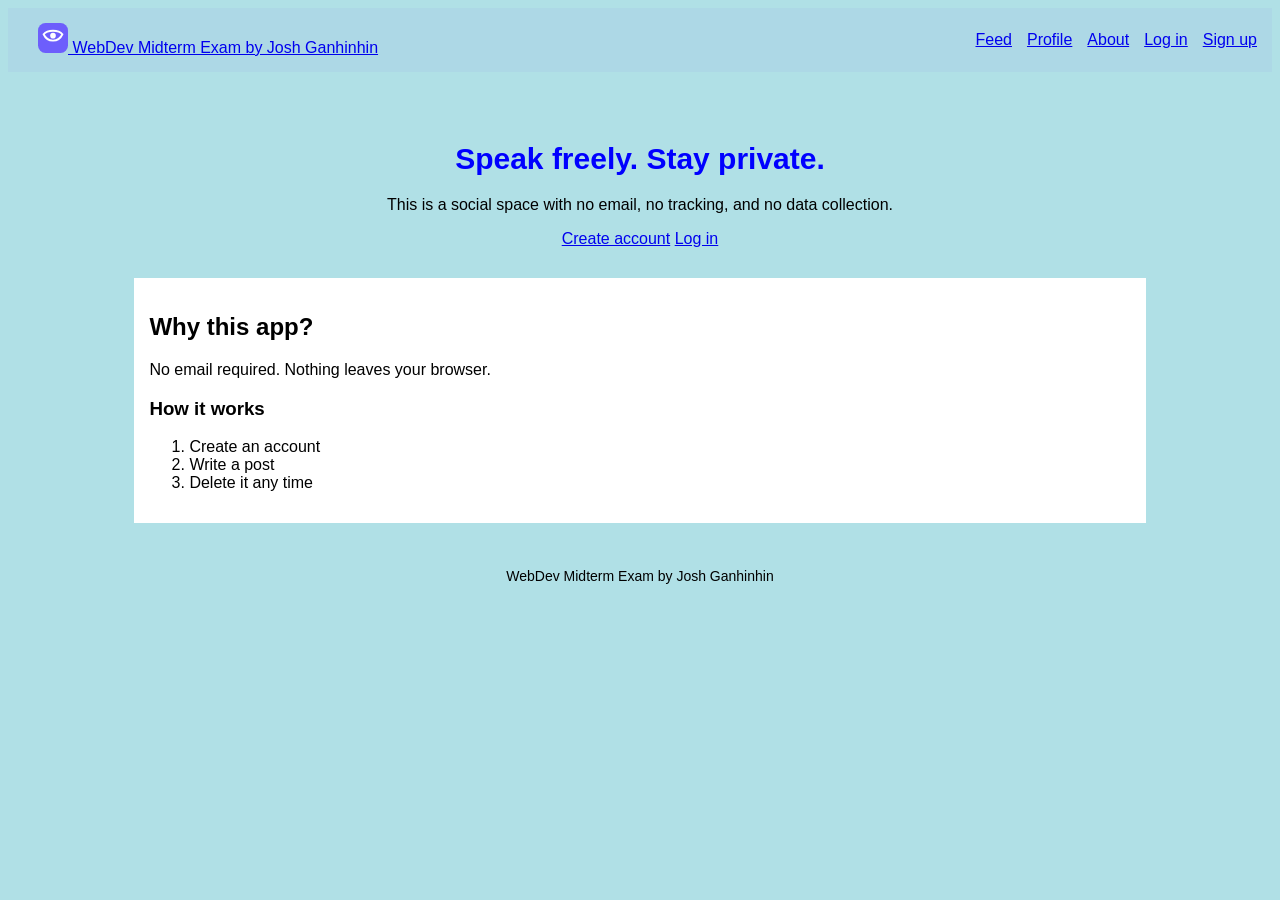
<file: Ganhinhin Midterm/index.html>
<!DOCTYPE html>
<html>
<head>
<title>Home | WebDev Midterm Exam by Josh Ganhinhin</title>
<link rel="stylesheet" href="src/css/style.css">
</head>
<body>
<div class="header">
<a href="index.html"><img src="assets/img/logo.svg"> WebDev Midterm Exam by Josh Ganhinhin</a>
<div><a href="pages/feed.html">Feed</a><a href="pages/profile.html">Profile</a><a href="pages/about.html">About</a><a href="pages/login.html">Log in</a><a href="pages/signup.html">Sign up</a></div>
</div>
<div class="main">
<div class="hero"><h1 style="color:blue;">Speak freely. Stay private.</h1><p>This is a social space with no email, no tracking, and no data collection.</p><a href="pages/signup.html">Create account</a> <a href="pages/login.html">Log in</a></div><div class="card"><h2>Why this app?</h2><p>No email required. Nothing leaves your browser.</p><h3>How it works</h3><ol><li>Create an account</li><li>Write a post</li><li>Delete it any time</li></ol></div>
</div>
<p class="footer">WebDev Midterm Exam by Josh Ganhinhin </p>
<script src="src/js/main.js"></script>

</body>
</html>
</file>
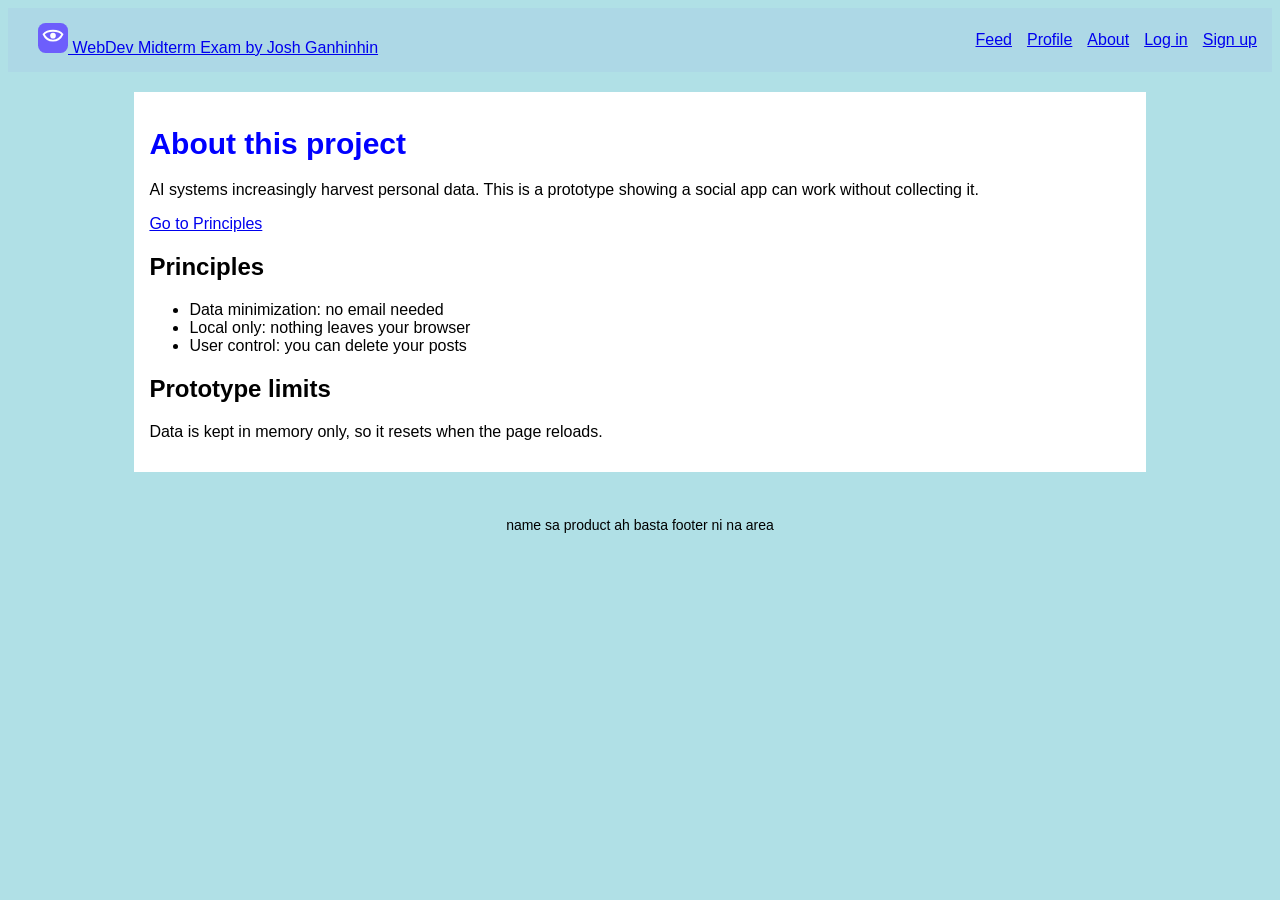
<file: Ganhinhin Midterm/pages/about.html>
<!DOCTYPE html>
<html>
<head>
<title>About | WebDev Midterm Exam by Josh Ganhinhin</title>
<link rel="stylesheet" href="../src/css/style.css">
</head>
<body>
<div class="header">
<a href="../index.html"><img src="../assets/img/logo.svg"> WebDev Midterm Exam by Josh Ganhinhin</a>
<div><a href="feed.html">Feed</a><a href="profile.html">Profile</a><a href="about.html">About</a><a href="login.html">Log in</a><a href="signup.html">Sign up</a></div>
</div>
<div class="main">
<div class="card"><h1>About this project</h1><p>AI systems increasingly harvest personal data. This is a prototype showing a social app can work without collecting it.</p><a href="#principles">Go to Principles</a><h2 id="principles">Principles</h2><ul><li>Data minimization: no email needed</li><li>Local only: nothing leaves your browser</li><li>User control: you can delete your posts</li></ul><h2>Prototype limits</h2><p>Data is kept in memory only, so it resets when the page reloads.</p></div>
</div>
<p class="footer">name sa product ah basta footer ni na area</p>
<script src="../src/js/main.js"></script>

</body>
</html>
</file>
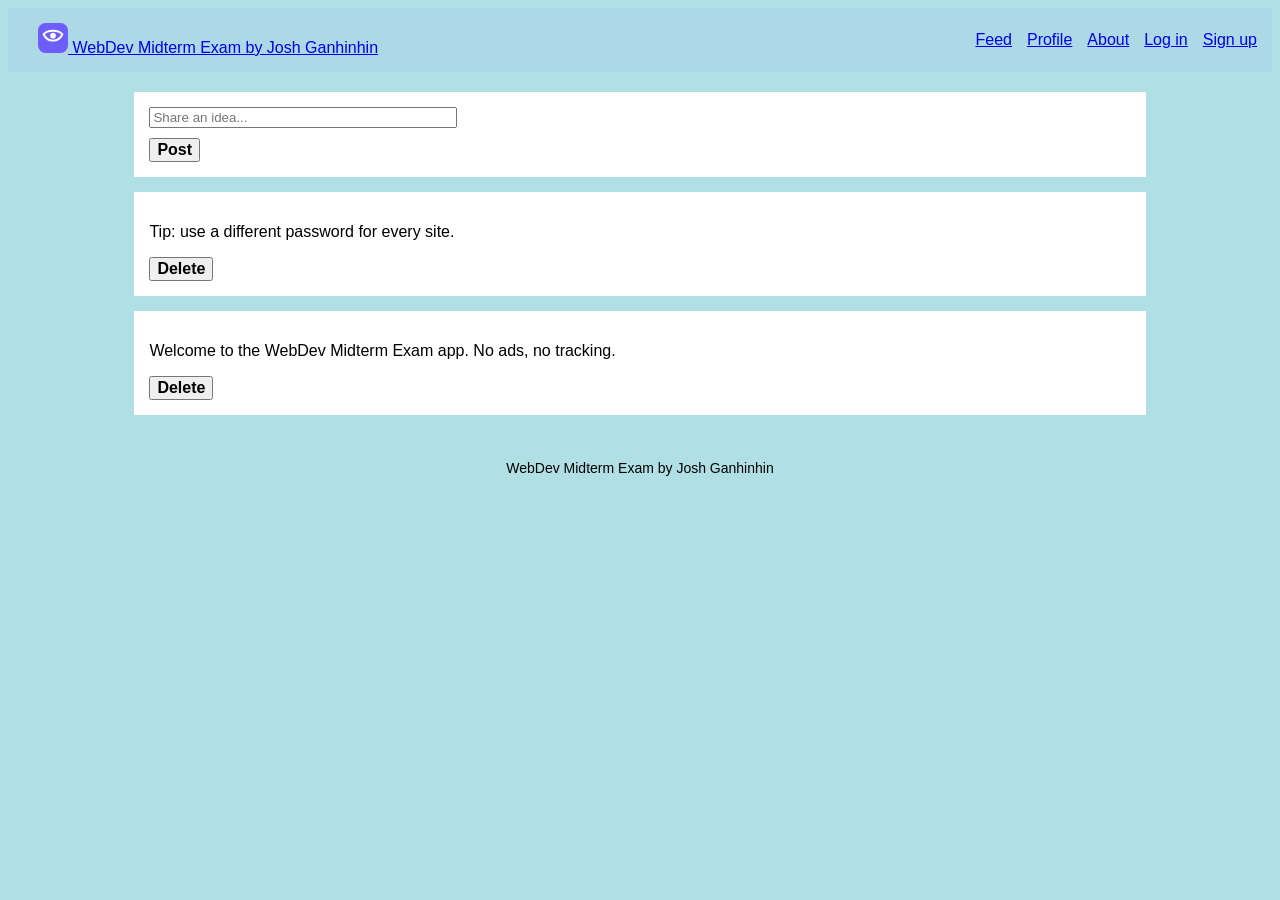
<file: Ganhinhin Midterm/pages/feed.html>
<!DOCTYPE html>
<html>
<head>
<title>Feed | WebDev Midterm Exam by Josh Ganhinhin</title>
<link rel="stylesheet" href="../src/css/style.css">
</head>
<body>
<div class="header">
<a href="../index.html"><img src="../assets/img/logo.svg"> WebDev Midterm Exam by Josh Ganhinhin</a>
<div><a href="feed.html">Feed</a><a href="profile.html">Profile</a><a href="about.html">About</a><a href="login.html">Log in</a><a href="signup.html">Sign up</a></div>
</div>
<div class="main">
<div class="card"><input type="text" id="text" placeholder="Share an idea..."><br><button type="button" onclick="addPost()">Post</button></div><div id="posts"></div>
</div>
<p class="footer">WebDev Midterm Exam by Josh Ganhinhin</p>
<script src="../src/js/main.js"></script>
<script>showPosts();</script>
</body>
</html>
</file>
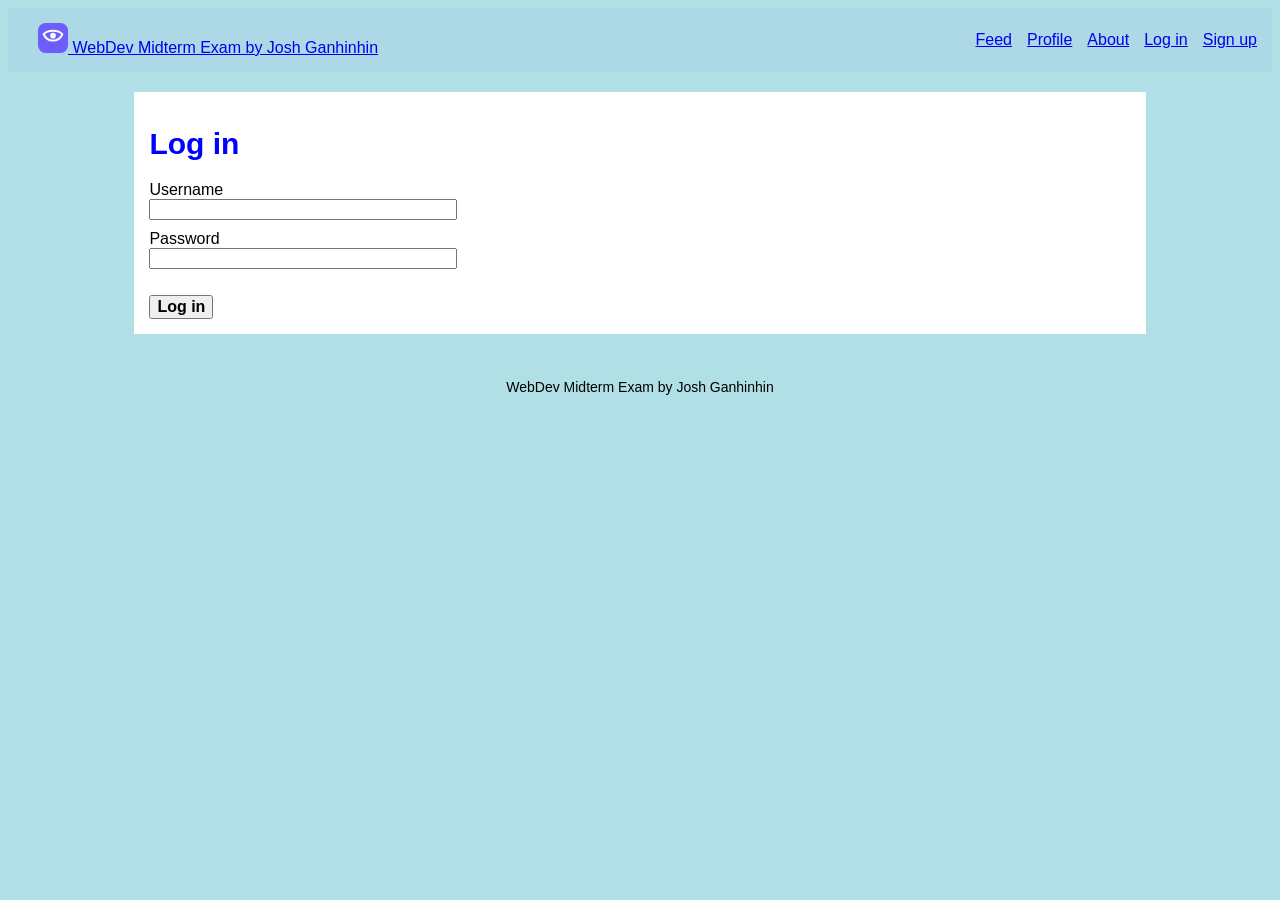
<file: Ganhinhin Midterm/pages/login.html>
<!DOCTYPE html>
<html>
<head>
<title>Log in | WebDev Midterm Exam by Josh Ganhinhin</title>
<link rel="stylesheet" href="../src/css/style.css">
</head>
<body>
<div class="header">
<a href="../index.html"><img src="../assets/img/logo.svg"> WebDev Midterm Exam by Josh Ganhinhin</a>
<div><a href="feed.html">Feed</a><a href="profile.html">Profile</a><a href="about.html">About</a><a href="login.html">Log in</a><a href="signup.html">Sign up</a></div>
</div>
<div class="main">
<div class="card"><h1>Log in</h1><label for="user">Username</label><br><input type="text" id="user"><br><label for="pass">Password</label><br><input type="password" id="pass"><br><p id="msg"></p><button type="button" onclick="login()">Log in</button></div>
</div>
<p class="footer">WebDev Midterm Exam by Josh Ganhinhin</p>
<script src="../src/js/main.js"></script>

</body>
</html>
</file>
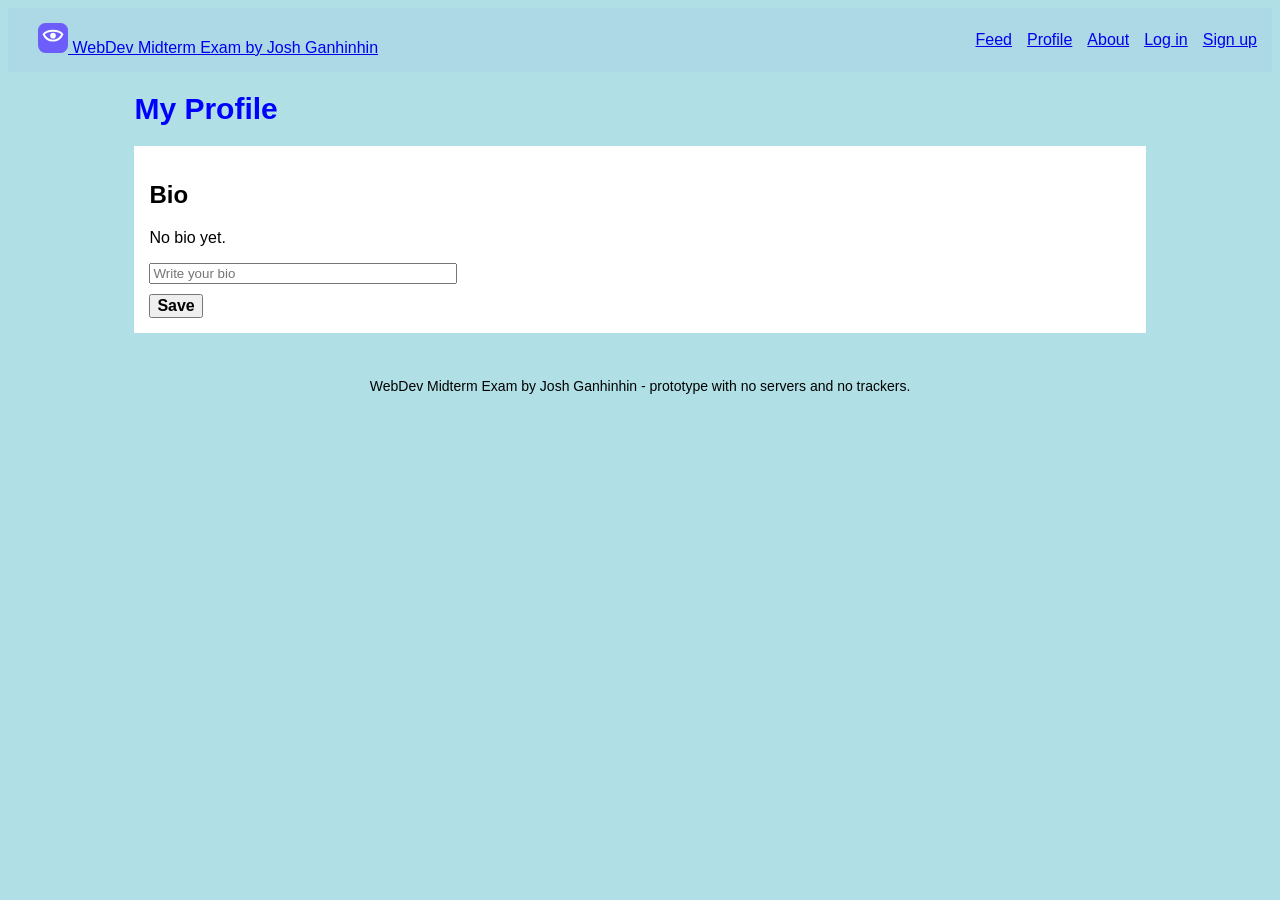
<file: Ganhinhin Midterm/pages/profile.html>
<!DOCTYPE html>
<html>
<head>
<title>Profile | WebDev Midterm Exam by Josh Ganhinhin</title>
<link rel="stylesheet" href="../src/css/style.css">
</head>
<body>
<div class="header">
<a href="../index.html"><img src="../assets/img/logo.svg"> WebDev Midterm Exam by Josh Ganhinhin</a>
<div><a href="feed.html">Feed</a><a href="profile.html">Profile</a><a href="about.html">About</a><a href="login.html">Log in</a><a href="signup.html">Sign up</a></div>
</div>
<div class="main">
<h1>My Profile</h1><div class="card"><h2>Bio</h2><p id="bioText">No bio yet.</p><input type="text" id="bio" placeholder="Write your bio"><br><button type="button" onclick="saveBio()">Save</button></div>
</div>
<p class="footer">WebDev Midterm Exam by Josh Ganhinhin - prototype with no servers and no trackers.</p>
<script src="../src/js/main.js"></script>

</body>
</html>
</file>
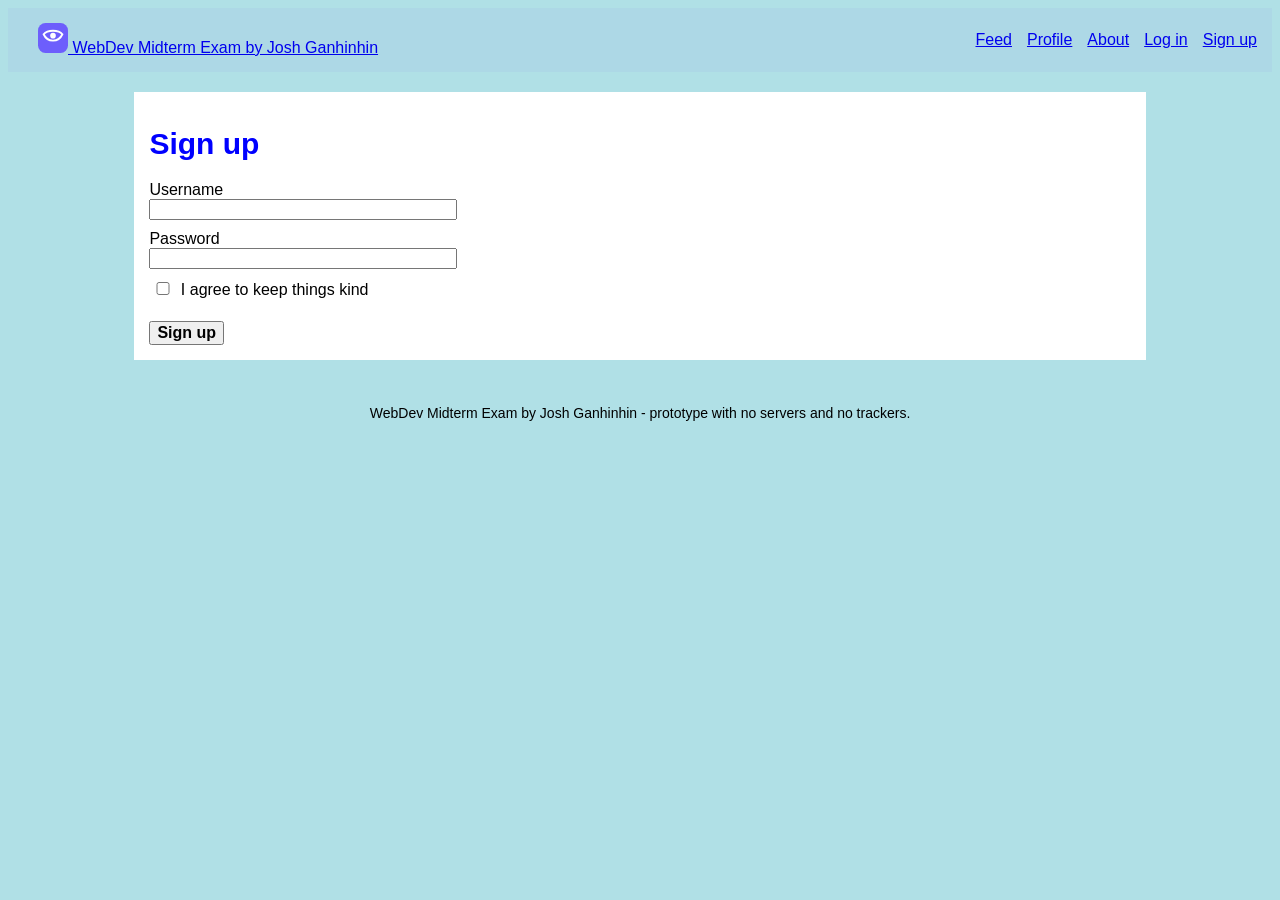
<file: Ganhinhin Midterm/pages/signup.html>
<!DOCTYPE html>
<html>
<head>
<title>Sign up | WebDev Midterm Exam by Josh Ganhinhin</title>
<link rel="stylesheet" href="../src/css/style.css">
</head>
<body>
<div class="header">
<a href="../index.html"><img src="../assets/img/logo.svg"> WebDev Midterm Exam by Josh Ganhinhin</a>
<div><a href="feed.html">Feed</a><a href="profile.html">Profile</a><a href="about.html">About</a><a href="login.html">Log in</a><a href="signup.html">Sign up</a></div>
</div>
<div class="main">
<div class="card"><h1>Sign up</h1><label for="user">Username</label><br><input type="text" id="user"><br><label for="pass">Password</label><br><input type="password" id="pass"><br><input type="checkbox" id="agree" class="small"> I agree to keep things kind<br><p id="msg"></p><button type="button" onclick="signup()">Sign up</button></div>
</div>
<p class="footer">WebDev Midterm Exam by Josh Ganhinhin - prototype with no servers and no trackers.</p>
<script src="../src/js/main.js"></script>

</body>
</html>
</file>
<file: Ganhinhin Midterm/src/css/style.css>
body {
  background-color: powderblue;
  font-family: Arial;
}

h1 {
  color: blue;
  font-size: 30px;
}

p {
  color: black;
}

.header {
  display: flex;
  justify-content: space-between;
  align-items: center;
  flex-wrap: wrap;
  background-color: lightblue;
  padding: 15px;
  margin-bottom: 20px;
}

.header a {
  margin-left: 15px;
}

.header img {
  width: 30px;
}

.main {
  width: 80%;
  margin-left: 10%;
}

.hero {
  text-align: center;
  padding: 30px;
}

.card {
  background-color: white;
  padding: 15px;
  margin-bottom: 15px;
}

input {
  width: 300px;
  margin-bottom: 10px;
}

.small {
  width: 20px;
}

button {
  font-size: 16px;
  font-weight: bold;
}

.footer {
  text-align: center;
  font-size: 14px;
  padding: 30px;
}
</file>
